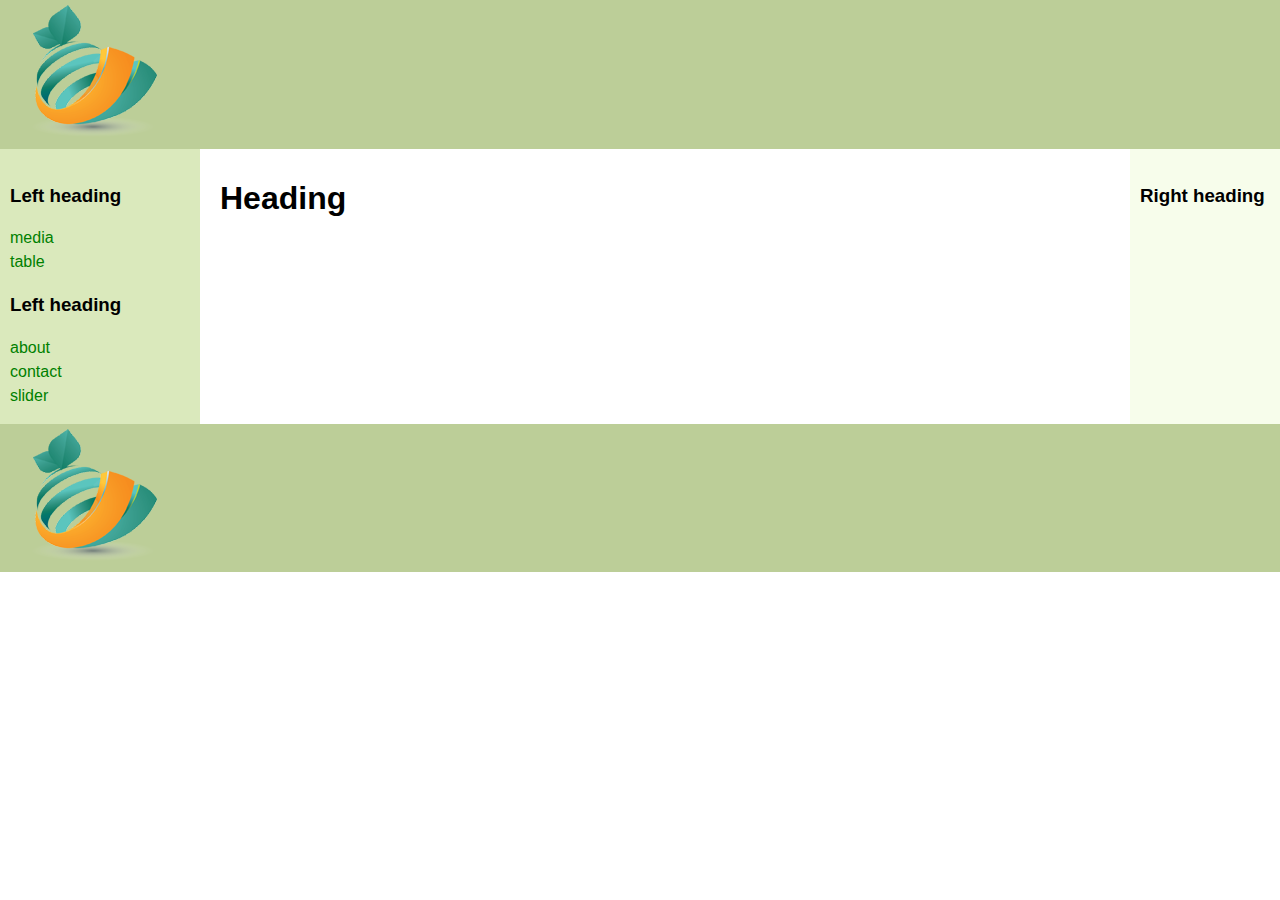
<file: test_website/index.html>
<!DOCTYPE html>
<html>
<head>
   <meta http-equiv="Content-Type" content="text/html; charset=UTF-8">
   <title>3 Column Layout</title>
   <link rel="stylesheet" href="assets/css/layout.css">
</head>
<body>

<header class="header"><img src="assets/img/img.png"></header>
<div class="container">
   <main class="center column">
       <article>
           <h1>Heading</h1>
           <p></p>
       </article>
   </main>
   <nav class="left column">
       <h3>Left heading</h3>
       <ul>
           <li><a href="media.html">media</a></li>
           <li><a href="table.html">table</a></li>
       </ul>
       <h3>Left heading</h3>
       <ul>
           <li><a href="about.html">about</a></li>
           <li><a href="contact.html">contact</a></li>
           <li><a href="slider.html">slider</a></li>
       </ul>
   </nav>
   <div class="right column">
       <h3>Right heading</h3>
       <p></p>
   </div>
</div>
<div class="footer-wrapper">
   <footer class="footer"><img src="assets/img/img.png"></footer>
</div>
</body>
</html>
</file>
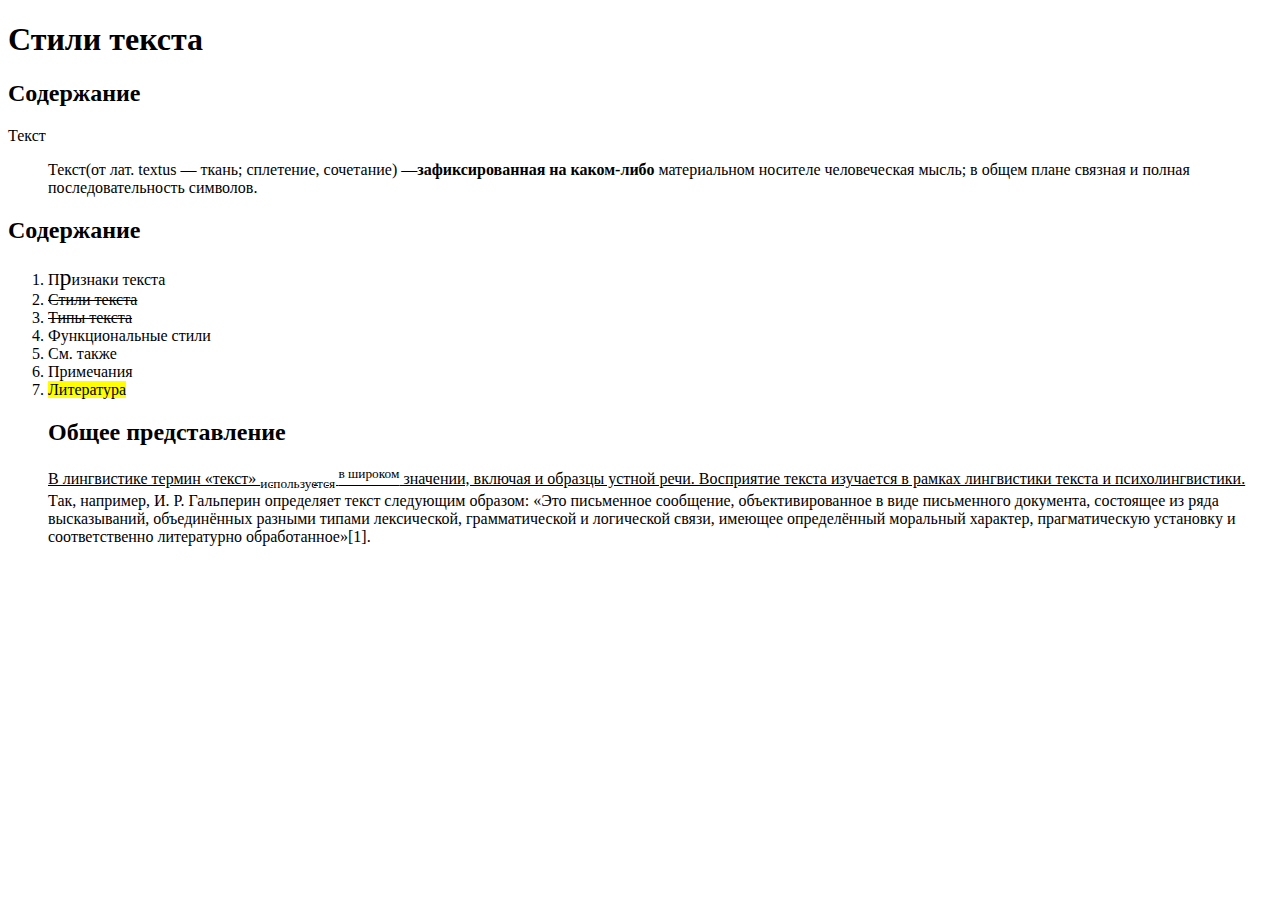
<file: test_website/about.html>
<!DOCTYPE html>
<html lang="rus">

<head>
	<meta charset="UTF-8">
	<meta name="viewport" content="width=	, initial-scale=1.0">
	<title>StyleText</title>
</head>

<body>
	<h1><a name="top"></a>Стили текста</h1>
	<h2>
		Содержание
	</h2>
	<p><a name="html">Текст </a> <br>
		<dd> Текст(от лат. textus — ткань; сплетение, сочетание) —<b>зафиксированная на каком-либо</b> материальном носителе человеческая мысль; в общем плане связная и полная последовательность символов.
			<br>

	</p>
	</dd>
	<h2>
		Содержание
	</h2>
	<ol start="1">
		<li>
			П<font size="5pt">р</font>изнаки текста
		</li>
		<s>
			<li>
				Стили текста
			</li>
			<li>
				Типы текста
			</li>
		</s>
		<li>
			Функциональные стили
		</li>
		<li>
			См. также
		</li>
		<li>
			Примечания
		</li>
		<li>
			<mark>
				Литература
			</mark>
		</li>

	<h2>
		Общее представление
	</h2>
	<p><u>В лингвистике термин «текст» <sub>используется </sub> <sup>в широком</sup> значении, включая и образцы устной речи. Восприятие текста изучается в рамках лингвистики текста и психолингвистики. </u>Так, например, И. Р. Гальперин определяет текст следующим образом: «Это письменное сообщение, объективированное в виде письменного документа, состоящее из ряда высказываний, объединённых разными типами лексической, грамматической и логической связи, имеющее определённый моральный характер, прагматическую установку и соответственно литературно обработанное»[1]. </p>
</body>

</html>
</file>
<file: test_website/assets/css/layout.css>
body {
   min-width: 630px;
}

.container {
   padding-left: 200px;
   padding-right: 190px;
}

.container .column {
   position: relative;
   float: left;
}

.center {
   padding: 10px 20px;
   width: 100%;
}

.left {
   width: 180px;
   padding: 0 10px;
   right: 240px;
   margin-left: -100%;
}

.right {
   width: 130px;
   padding: 0 10px;
   margin-right: -100%;
}

.footer {
   clear: both;
}
.container {
   overflow: hidden;
}
.container .column {
   padding-bottom: 1001em;
   margin-bottom: -1000em;
}

.footer-wrapper {
   float: left;
   position: relative;
   width: 100%;
   background: #fff;
}
body {
   margin: 0;
   padding: 0;
   font-family:Sans-serif;
   line-height: 1.5em;
}
p {
   color: #555;
}
nav ul {
   list-style-type: none;
   margin: 0;
   padding: 0;
}
nav ul a {
   color: green;
   text-decoration: none;
}
.header, .footer {
   font-size: large;
   padding: 0.3em;
   background: #BCCE98;
}

.left {
   background: #DAE9BC;
}
.right {
   background: #F7FDEB;
}
.center {
   background: #fff;
}
.container .column {
   padding-top: 1em;
}
</file>
